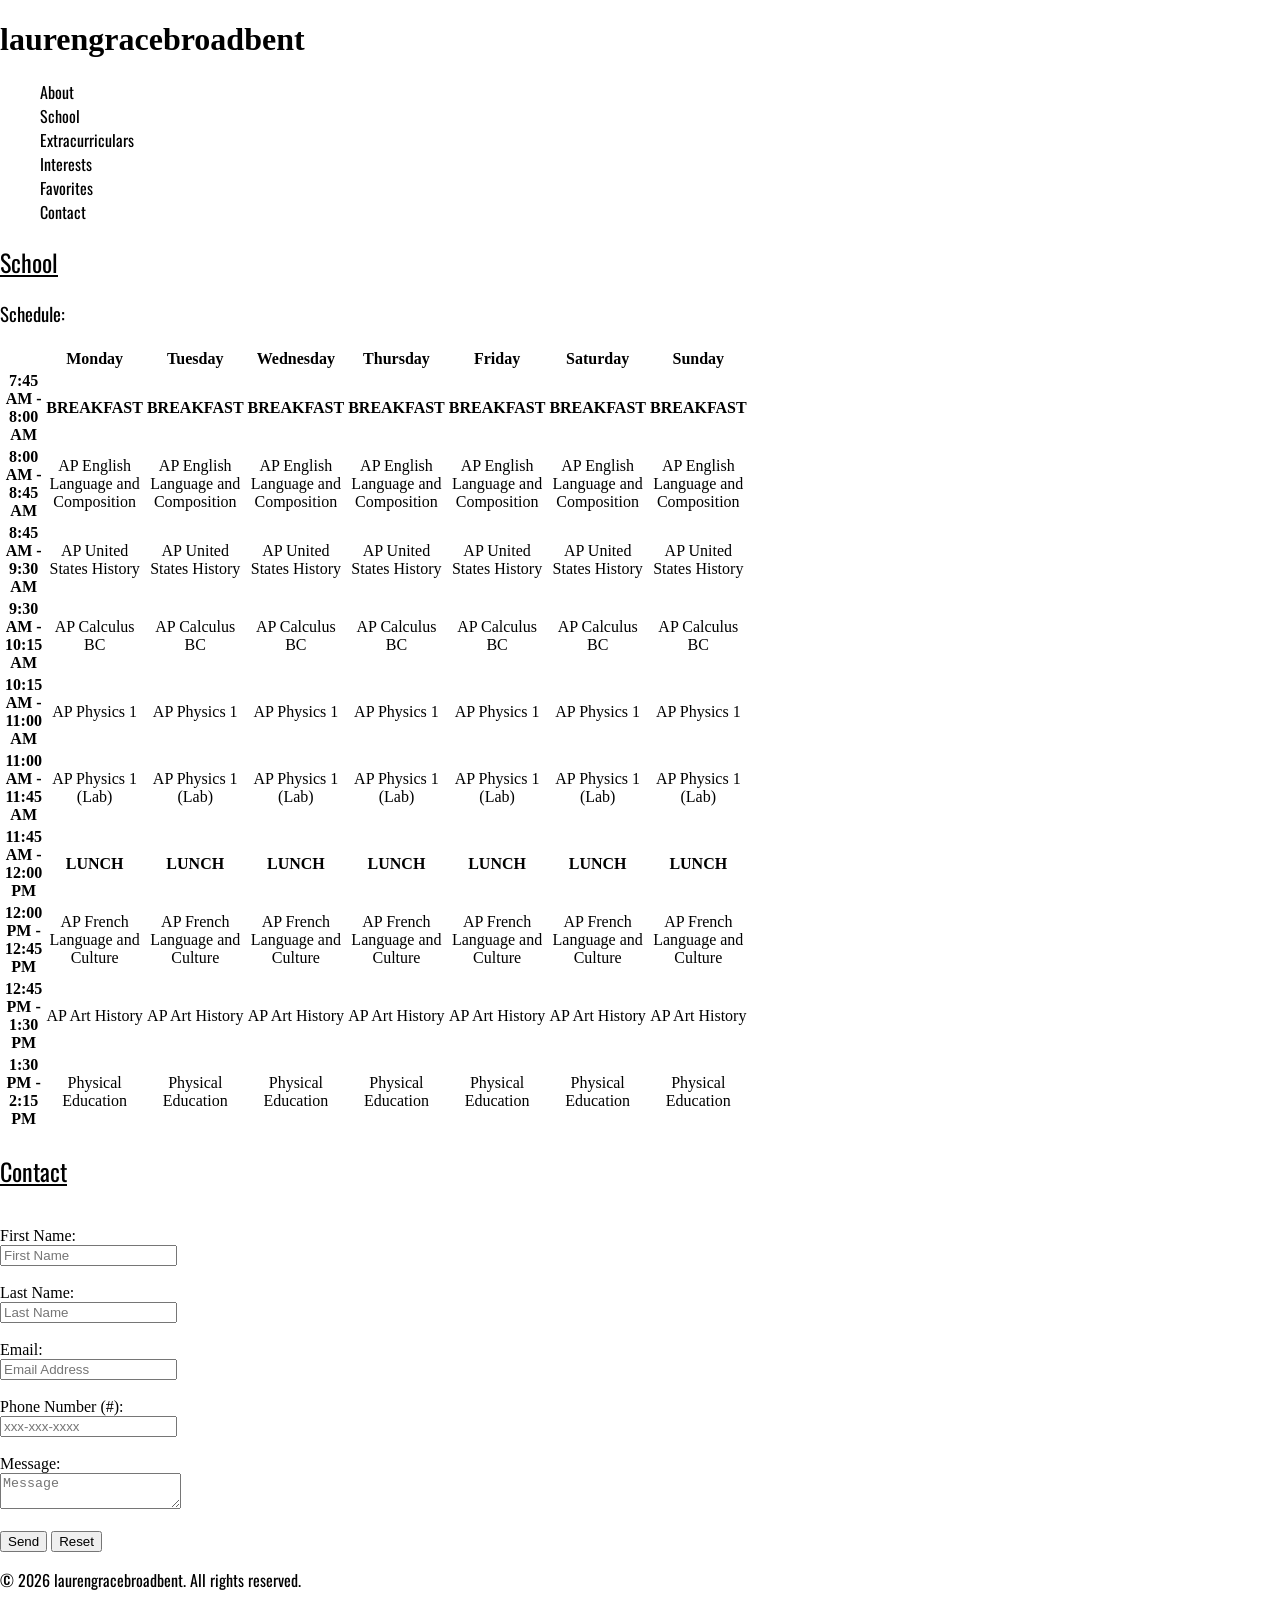
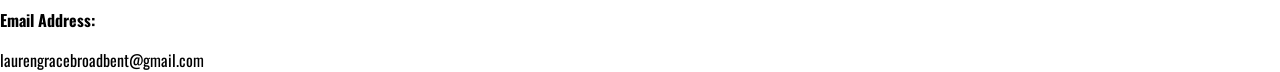
<file: index.html>
<!DOCTYPE html>
<html lang="en">
<head>
    <meta charset="UTF-8">
    <meta name="viewport" content="width=device-width, initial-scale=1.0">
    <link rel="stylesheet" href="style.css">
    <link rel="preconnect" href="https://fonts.googleapis.com">
    <link rel="preconnect" href="https://fonts.gstatic.com" crossorigin>
    <link href="https://fonts.googleapis.com/css2?family=Oswald:wght@200..700&display=swap" rel="stylesheet">
    <title>laurengracebroadbent</title>
</head>
<body>
    <header>
        <h1>laurengracebroadbent</h1>
        <ul style ="list-style-type: none;">
            <li><a href="about.html">About</a></li>
            <li><a href="school.html">School</a></li>
            <li><a href="extracurriculars.html">Extracurriculars</a></li>
            <li><a href="interests.html">Interests</a></li>
            <li><a href="favorites.html">Favorites</a></li>
            <li><a href="contact.html">Contact</a></li>
        </ul>
    </header>
    <main>
    <h2><u>School</u></h2>
    <h3>Schedule:</h3>
    <table style="border: 2px solid #fff; border-radius: 15px; width: 50%; text-align: center;">
        <tr>
            <th></th>
            <th>Monday</th>
            <th>Tuesday</th>
            <th>Wednesday</th>
            <th>Thursday</th>
            <th>Friday</th>
            <th>Saturday</th>
            <th>Sunday</th>
        </tr>
        <tr>
            <td><b>7:45 AM - 8:00 AM</b></td>
            <td><b>BREAKFAST</b></td>
            <td><b>BREAKFAST</b></td>
            <td><b>BREAKFAST</b></td>
            <td><b>BREAKFAST</b></td>
            <td><b>BREAKFAST</b></td>
            <td><b>BREAKFAST</b></td>
            <td><b>BREAKFAST</b></td>
        </tr>
        <tr>
            <td><b>8:00 AM - 8:45 AM</b></td>
            <td>AP English Language and Composition</td>
            <td>AP English Language and Composition</td>
            <td>AP English Language and Composition</td>
            <td>AP English Language and Composition</td>
            <td>AP English Language and Composition</td>
            <td>AP English Language and Composition</td>
            <td>AP English Language and Composition</td>
        </tr>
         <tr>
            <td><b>8:45 AM - 9:30 AM</b></td>
            <td>AP United States History</td>
            <td>AP United States History</td>
            <td>AP United States History</td>
            <td>AP United States History</td>
            <td>AP United States History</td>
            <td>AP United States History</td>
            <td>AP United States History</td>
        </tr>
        <tr>
            <td><b>9:30 AM - 10:15 AM</b></td>
            <td>AP Calculus BC</td>
            <td>AP Calculus BC</td>
            <td>AP Calculus BC</td>
            <td>AP Calculus BC</td>
            <td>AP Calculus BC</td>
            <td>AP Calculus BC</td>
            <td>AP Calculus BC</td>
        </tr>
        <tr>
            <td><b>10:15 AM - 11:00 AM</b></td>
            <td>AP Physics 1</td>
            <td>AP Physics 1</td>
            <td>AP Physics 1</td>
            <td>AP Physics 1</td>
            <td>AP Physics 1</td>
            <td>AP Physics 1</td>
            <td>AP Physics 1</td>
        </tr>
        <tr>
            <td><b>11:00 AM - 11:45 AM</b></td>
            <td>AP Physics 1 (Lab)</td>
            <td>AP Physics 1 (Lab)</td>
            <td>AP Physics 1 (Lab)</td>
            <td>AP Physics 1 (Lab)</td>
            <td>AP Physics 1 (Lab)</td>
            <td>AP Physics 1 (Lab)</td>
            <td>AP Physics 1 (Lab)</td>
        </tr>
        <tr>
            <td><b>11:45 AM - 12:00 PM</b></td>
            <td><b>LUNCH</b></td>
            <td><b>LUNCH</b></td>
            <td><b>LUNCH</b></td>
            <td><b>LUNCH</b></td>
            <td><b>LUNCH</b></td>
            <td><b>LUNCH</b></td>
            <td><b>LUNCH</b></td>
        </tr>
        <tr>
            <td><b>12:00 PM - 12:45 PM</b></td>
            <td>AP French Language and Culture</td>
            <td>AP French Language and Culture</td>
            <td>AP French Language and Culture</td>
            <td>AP French Language and Culture</td>
            <td>AP French Language and Culture</td>
            <td>AP French Language and Culture</td>
            <td>AP French Language and Culture</td>
        </tr>
        <tr>
            <td><b>12:45 PM - 1:30 PM</b></td>
            <td>AP Art History</td>
            <td>AP Art History</td>
            <td>AP Art History</td>
            <td>AP Art History</td>
            <td>AP Art History</td>
            <td>AP Art History</td>
            <td>AP Art History</td>
        </tr>
                <tr>
            <td><b>1:30 PM - 2:15 PM</b></td>
            <td>Physical Education</td>
            <td>Physical Education</td>
            <td>Physical Education</td>
            <td>Physical Education</td>
            <td>Physical Education</td>
            <td>Physical Education</td>
            <td>Physical Education</td>
        </tr>
    </table>
    <h2><u>Contact</u></h2>
    <br>
        <label for="Name">First Name:</label>
        <br>
        <input type="text" name="Name" placeholder="First Name" required>
        <br><br>
        <label for="LastName">Last Name:</label>
        <br>
        <input type="text" name="LastName" placeholder="Last Name" required>
        <br><br>
        <label for="Email">Email:</label>
        <br>
        <input type="email" name="Email" placeholder="Email Address" required>
        <br><br>
        <label for="Phone">Phone Number (#):</label>
        <br>
        <input type="tel" name="Phone" placeholder="xxx-xxx-xxxx" required pattern="[0-9]{3}[0-9]{3}[0-9]{4}">
        <br><br>
        <label for="Message">Message:</label>
        <br>
        <textarea name="Message" placeholder="Message" required></textarea>
        <br><br>
        <button type="submit">Send</button>
        <button type="reset">Reset</button>
    </main>
        <footer>
            <p>&copy; 2026 laurengracebroadbent. All rights reserved.</p>
            <p><b>Email Address:</b></p>
            <a href="mailto:laurengracebroadbent@gmail.com">laurengracebroadbent@gmail.com</a>
        </footer>
    </form>
</body>
</file>
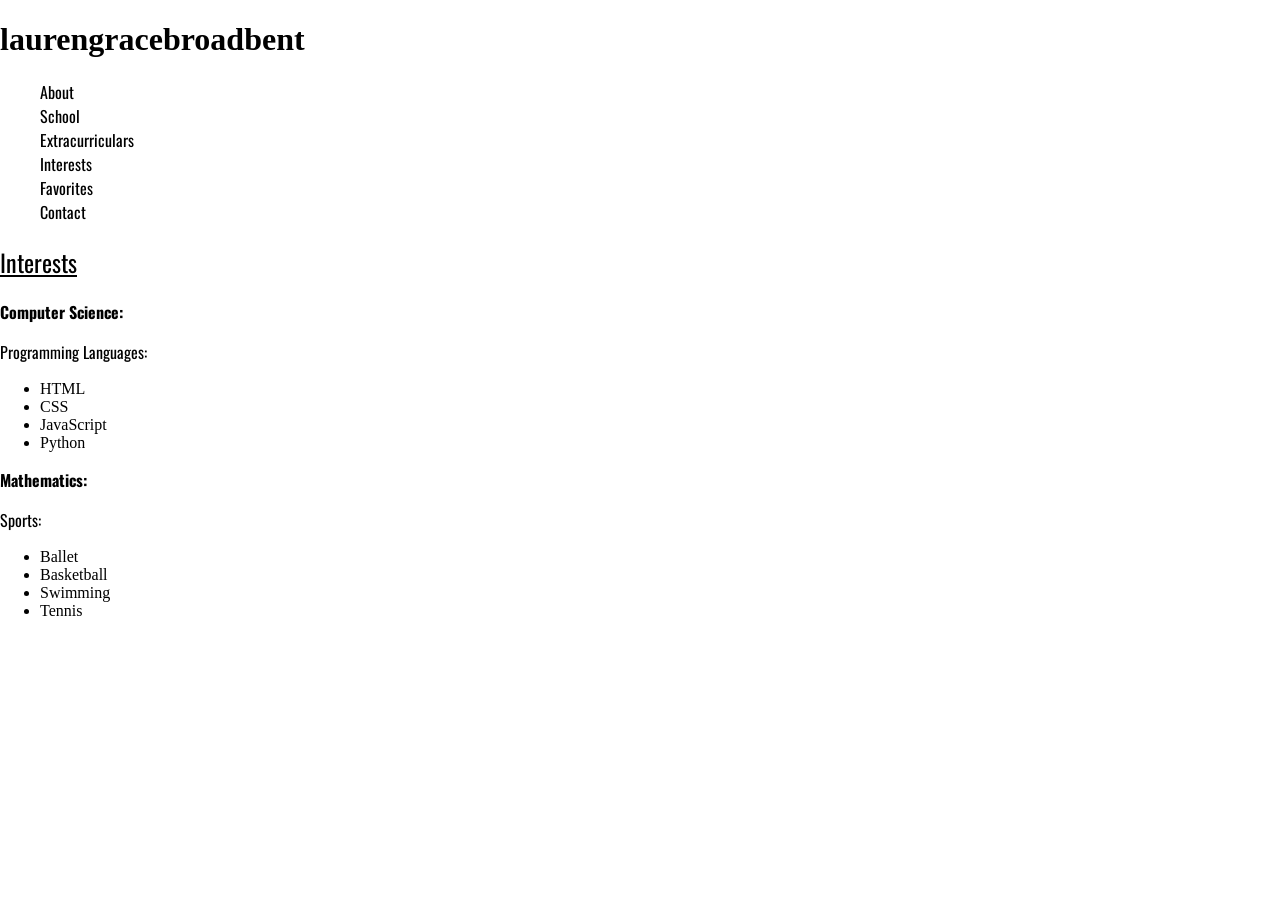
<file: interests.html>
<!DOCTYPE html>
<html lang="en">
<head>
    <meta charset="UTF-8">
    <meta name="viewport" content="width=device-width, initial-scale=1.0">
    <link rel="stylesheet" href="style.css">
    <link rel="preconnect" href="https://fonts.googleapis.com">
    <link rel="preconnect" href="https://fonts.gstatic.com" crossorigin>
    <link href="https://fonts.googleapis.com/css2?family=Oswald:wght@200..700&display=swap" rel="stylesheet">
    <title>Interests</title>
</html>
<header>
    <header>
        <h1>laurengracebroadbent</h1>
        <ul style ="list-style-type: none;">
            <li><a href="about.html">About</a></li>
            <li><a href="school.html">School</a></li>
            <li><a href="extracurriculars.html">Extracurriculars</a></li>
            <li><a href="interests.html">Interests</a></li>
            <li><a href="favorites.html">Favorites</a></li>
            <li><a href="contact.html">Contact</a></li>
        </ul>
    </header>
<body>
    <h2><u>Interests</u></h2>
    <p><b>Computer Science:</b></p>
    <p>Programming Languages:</p>
    <ul>
        <li>HTML</li>
        <li>CSS</li>
        <li>JavaScript</li>
        <li>Python</li>
    </ul>
    <p><b>Mathematics:</b></p>
    <p>Sports:</p>
    <ul>
        <li>Ballet</li>
        <li>Basketball</li>
        <li>Swimming</li>
        <li>Tennis</li>
    </ul>
</file>
<file: style.css>
body {
    color: black;
    margin: 25px;
}
h2 {
  font-family: "Oswald", sans-serif;
  font-optical-sizing: auto;
  font-weight: 400;
  font-style: normal;
}
h3 {
  font-family: "Oswald", sans-serif;
  font-optical-sizing: auto;
  font-weight: 400;
  font-style: normal;
}
a {
  font-family: "Oswald", sans-serif;
  font-optical-sizing: auto;
  font-weight: 400;
  font-style: normal;  
}
p {
  font-family: "Oswald", sans-serif;
  font-optical-sizing: auto;
  font-weight: 400;
  font-style: normal;  
}
*{
  box-sizing: border-box;
}
a:link{
  color: black;
  text-decoration: none;
}
.Participated{
  display: flex;
  flex-direction: row;
}
.box{
  width: 350px;
  height: 350px;
  display: flex;
  justify-content: center;
  align-items: center;
}
#box1{
  background-color: #565f98;
}
#box2{
  background-color: black;
}
html, body{
  margin: 0;
  padding: 0;
  width: 100%;
  height: 100%
}
.Attended{
  display: flex;
  flex-direction: column;
  background-color: #0f0911;
  height: 350px;
  width: 350px;
  justify-content: center;
  align-items: center;
}

.banner{
  width: 100vw;
  height: 420px;
  margin-left: calc(50% - 50vw);
  text-align: center;
  overflow: visible;
  position: relative;
}

.banner .slider{
  position: absolute;
  width: 200px;
  height: 300px;
  top: 10%;
  left: calc(50% - 100px);
  transform-style: preserve-3d;
  transform: perspective(1000px);
  animation: autoRun 20s linear infinite;
  --carousel-radius: min(42vw, 520px);
}

@keyframes autoRun{
  from{
    transform: perspective(1000px) rotateY(0deg);
  }
  to{
    transform: perspective(1000px) rotateY(360deg);
  }
}

.banner .slider .item{
  position: absolute;
  inset: 0 0 0 0;
  transform: rotateY(calc((var(--position) - 1) * (360 / var(--quantity) * 1deg))) translateZ(var(--carousel-radius));
}

.banner .slider .item a{
  width: 100%;
  height: 100%;
  display: block;
}

.banner .slider .item img{
  width: 100%;
  height: 100%;
  object-fit: contain;
  display: block;
}
</file>
